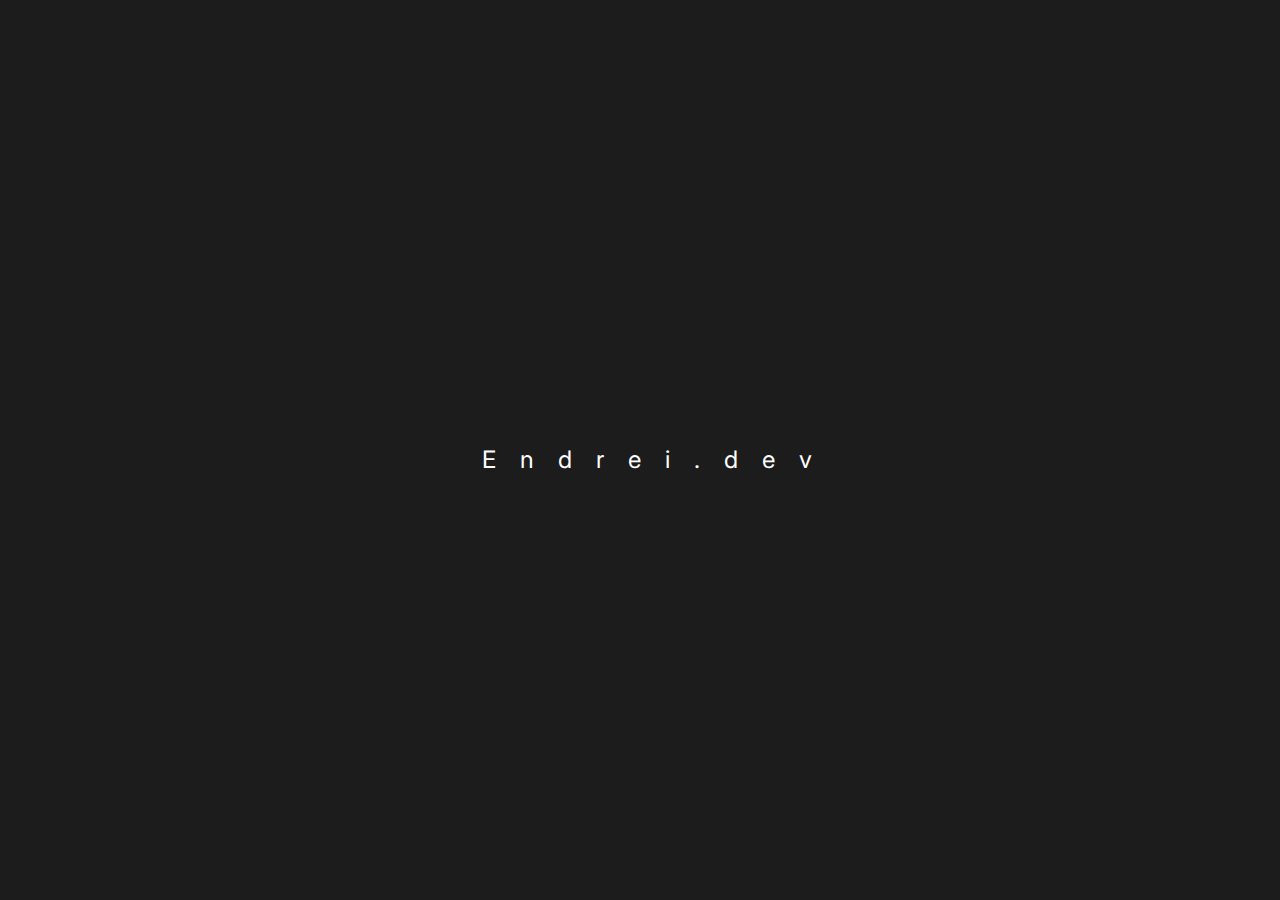
<file: index.html>
<!DOCTYPE html>
<html>
  <body style="background-color:#1c1c1c;">
<head>
  	<meta charset="utf-8">
  	<meta name="viewport" content="initial-scale=1, width=device-width"><link rel="stylesheet"  href="./index.css" />
  	<link rel="stylesheet" href="https://fonts.googleapis.com/css2?family=Inter:wght@400&display=swap" />
  	
  	
  	
</head>
<body>
  	
  	<div class="macbook-air-1">
    		<div class="endreidev">Endrei.dev</div>
  	</div>
  	
  	

  
</body>
</html>
</file>
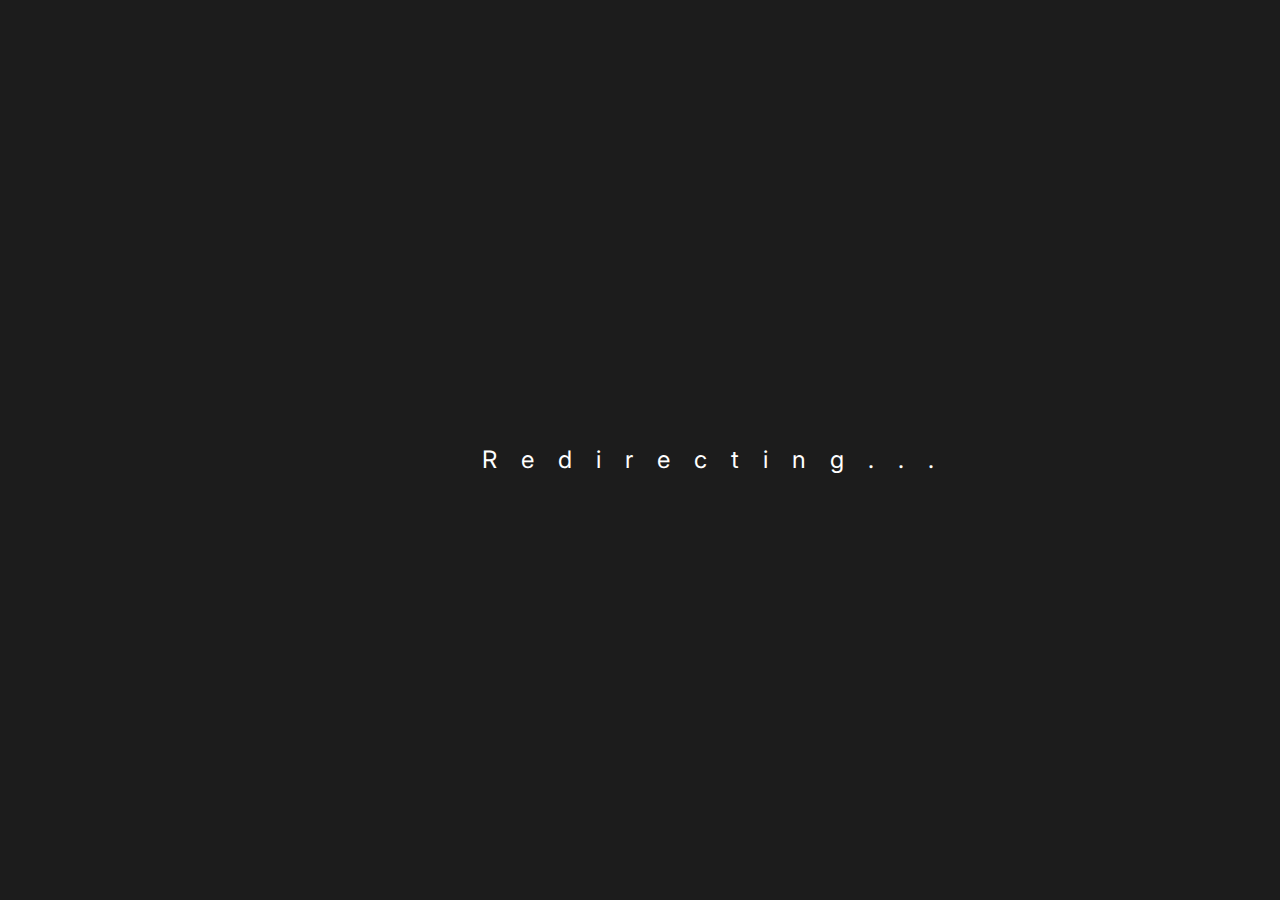
<file: iCreateAssistant.html>
<!DOCTYPE html>
<html>
	<body style="background-color:#1c1c1c;">
<head>
  	<meta charset="utf-8">
  	<meta name="viewport" content="initial-scale=1, width=device-width"><link rel="stylesheet"  href="./index.css" />
    	<meta http-equiv = "refresh" content = "3; url = https://www.icloud.com/shortcuts/10cd48bad3c74e16bce5aebcbd16b44a" />
  	<link rel="stylesheet" href="https://fonts.googleapis.com/css2?family=Inter:wght@400&display=swap" />

	
  	
</head>
<body>
  	
  	<div class="macbook-air-1">
    		<div class="redirecting">Redirecting...</div>
  	</div>
  	
  	
  	
  	
</body>
</html>
</file>
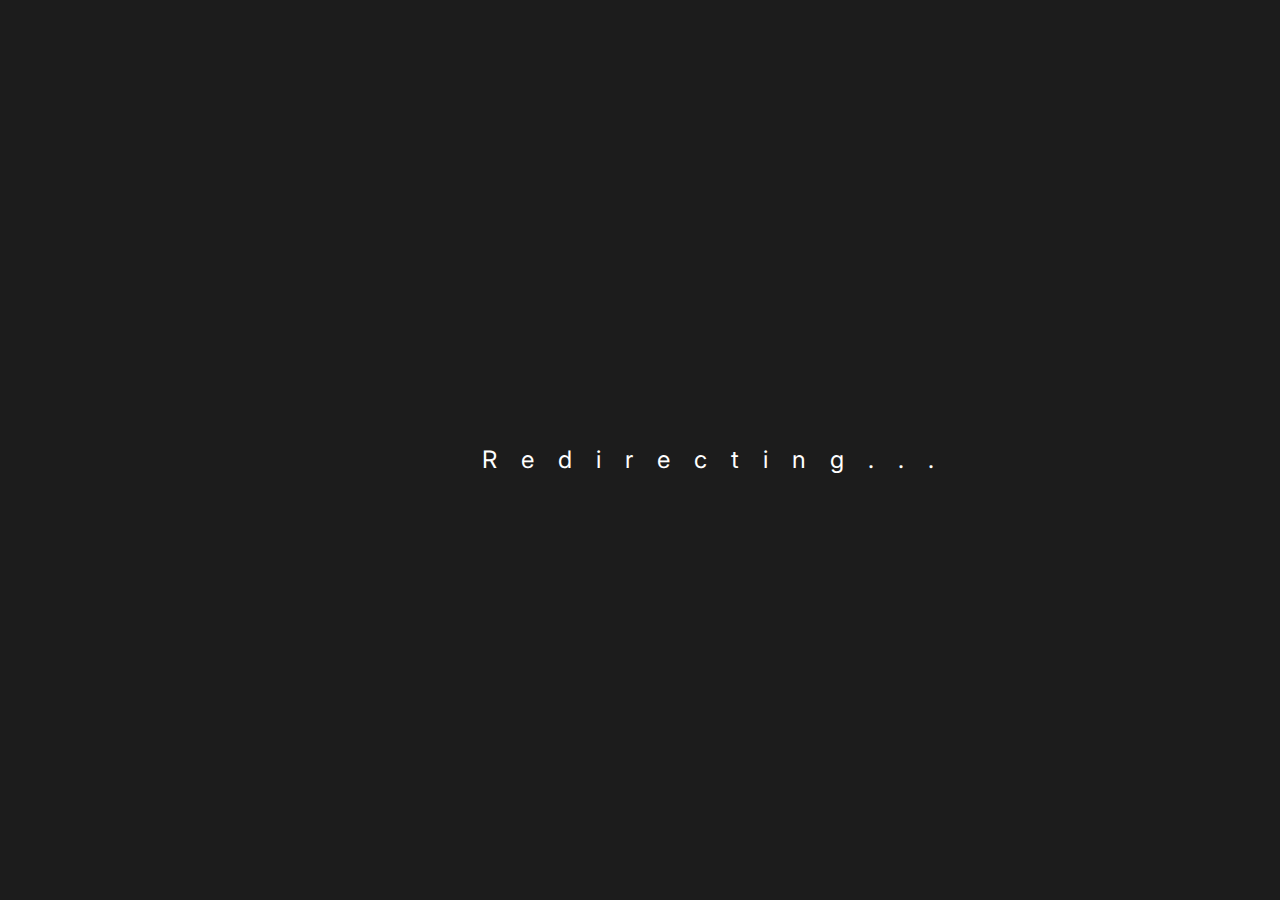
<file: redirecttest.html>
<!DOCTYPE html>
<html>
	<body style="background-color:#1c1c1c;">
<head>
  	<meta charset="utf-8">
  	<meta name="viewport" content="initial-scale=1, width=device-width"><link rel="stylesheet"  href="./index.css" />
    	<meta http-equiv = "refresh" content = "3; url = https://discord.gg/VEkdWTSWbn" />
  	<link rel="stylesheet" href="https://fonts.googleapis.com/css2?family=Inter:wght@400&display=swap" />

	
  	
</head>
<body>
  	
  	<div class="macbook-air-1">
    		<div class="redirecting">Redirecting...</div>
  	</div>
  	
  	
  	
  	
</body>
</html>
</file>
<file: index.css>
.redirecting {
  	position: absolute;
  	top: 437px;
  	left: calc(50% - 158px);
  	letter-spacing: 1em;
  	line-height: 30px;
}

.endreidev {
  	position: absolute;
  	top: 437px;
  	left: calc(50% - 158px);
  	letter-spacing: 1em;
  	line-height: 30px;
}

.macbook-air-1 {
  	position: relative;
  	background-color: #1c1c1c;
  	width: 100%;
  	height: 832px;
  	overflow: hidden;
  	text-align: left;
  	font-size: 24px;
  	color: #fff;
  	font-family: Inter;
}
</file>
